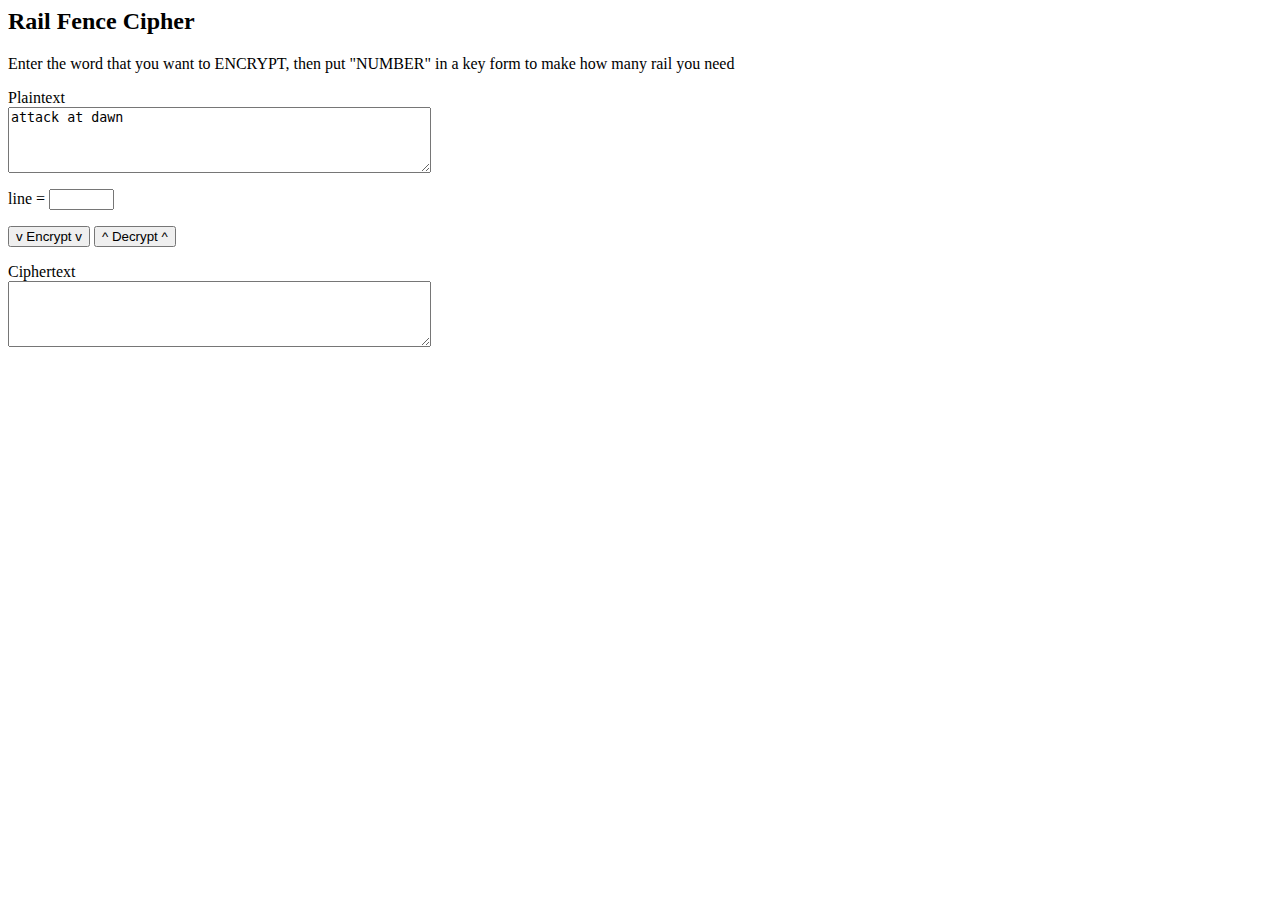
<file: js/coba.html>
<html>   
<script type="text/javascript">
function Encrypt() {
    plaintext = document.getElementById("p").value.toLowerCase().replace(/[^a-z]/g, "");  
    if(plaintext.length < 1){ alert("please enter some plaintext"); return; }    
    var key = parseInt(document.getElementById("key").value);
    if(key > Math.floor(2*(plaintext.length-1))){ alert("key is too large for the plaintext length."); return; }  
    ciphertext = "";
    for(line=0; line<key-1; line++){
       skip=2*(key-line-1);   j=0;
        for(i=line; i<plaintext.length;){
            ciphertext += plaintext.charAt(i);
            if((line==0) || (j%2 == 0)) i+=skip;
           else i+=2*(key-1) - skip;  
           j++;          
        }
    }
    for(i=line; i<plaintext.length; i+=2*(key-1)) ciphertext += plaintext.charAt(i);
    document.getElementById("c").value = ciphertext;
}

function Decrypt(f) {
    ciphertext = document.getElementById("c").value.toLowerCase().replace(/[^a-z]/g, "");  
    if(ciphertext.length < 1){ alert("please enter some ciphertext (letters only)"); return; }    
    var key = parseInt(document.getElementById("key").value);
    if(key > Math.floor(2*(ciphertext.length-1))){ alert("please enter 1 - 22."); return; }      
    pt = new Array(ciphertext.length);   k=0;
    for(line=0; line<key-1; line++){
       skip=2*(key-line-1);  j=0;
        for(i=line; i<ciphertext.length;){
            pt[i] = ciphertext.charAt(k++);
            if((line==0) || (j%2 == 0)) i+=skip;
           else i+=2*(key-1) - skip;  
           j++;        
        }
    }
    for(i=line; i<ciphertext.length; i+=2*(key-1)) pt[i] = ciphertext.charAt(k++);
    document.getElementById("p").value = pt.join("");
}
</script>

<h2>Rail Fence Cipher </h2>
<p>Enter the word that you want to ENCRYPT, then put "NUMBER" in a key form to make how many rail you need</p>

Plaintext<BR>
<TEXTAREA id="p" name="p" rows="4" cols="50">attack at dawn</TEXTAREA>
<P>line   = <INPUT id="key" name="key" size="5" value=" " type="text"></P>
<P><INPUT name="btnEn" value="v Encrypt v" onclick="Encrypt()" type="button"> 
<INPUT name="btnDe" value="^ Decrypt ^" onclick="Decrypt()" type="button"></P>
<P>Ciphertext<BR><TEXTAREA id="c" name="c" rows="4" cols="50"></TEXTAREA> </P>

    </body>
</html>
</file>
